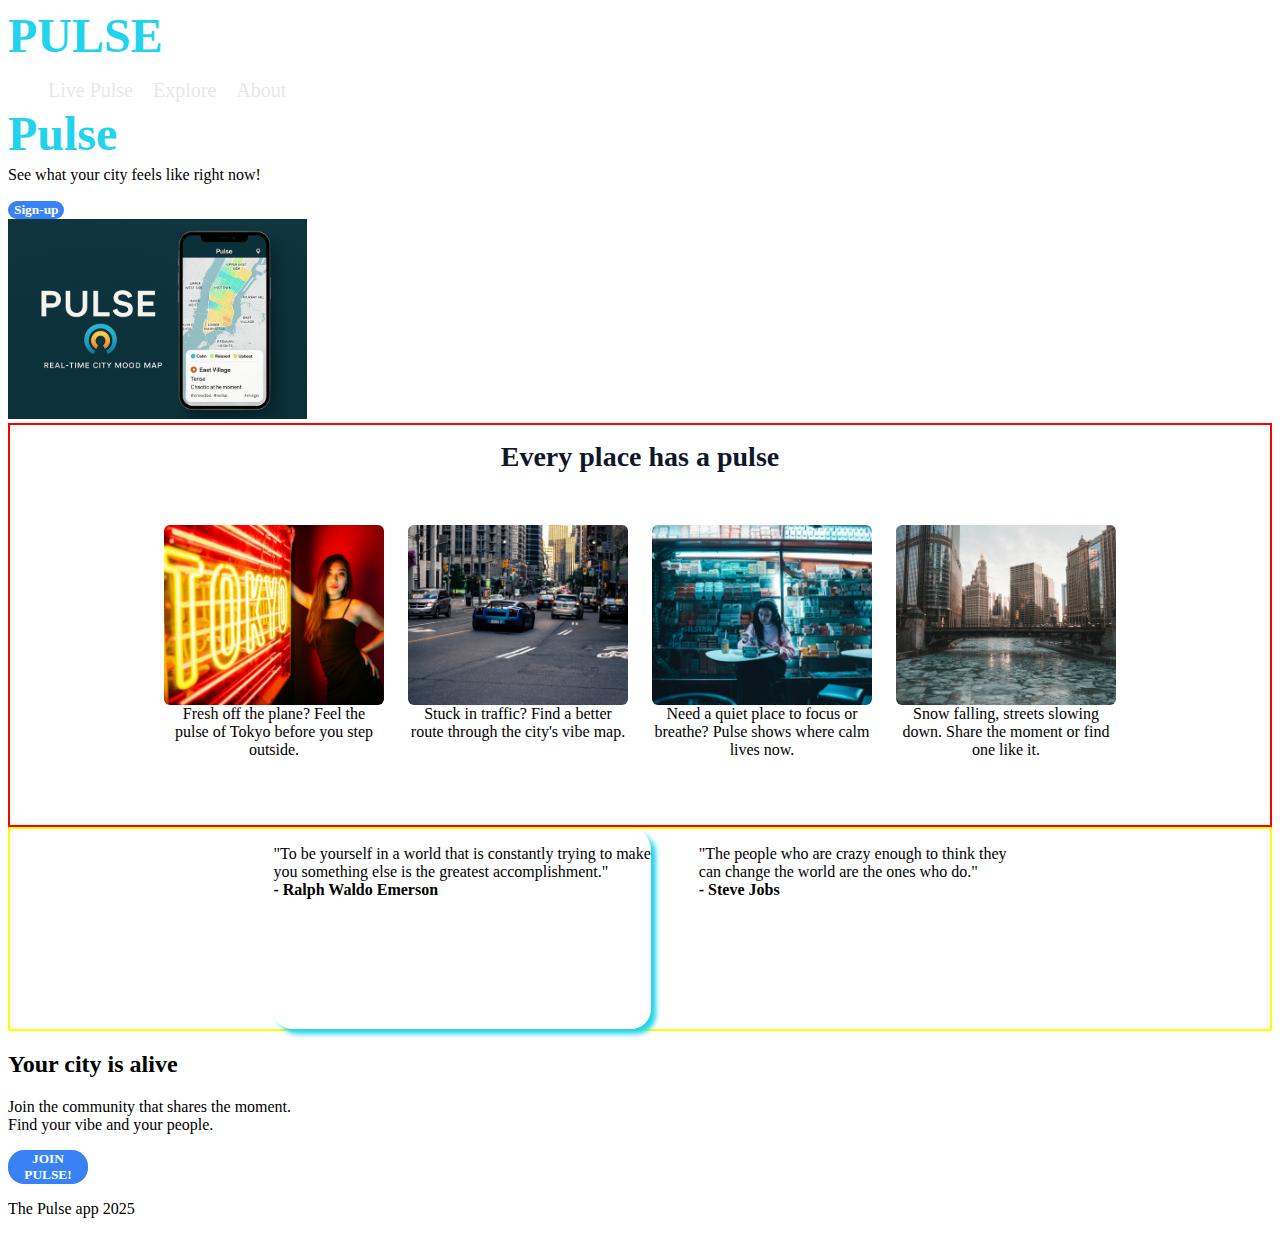
<file: index.html>
<!DOCTYPE html>
<html lang="en">
  <head>
    <meta charset="UTF-8">
    <link rel="stylesheet" href="pulse.css">
    <title>Pulse-app</title>   
  </head>

  <body>
    <nav class="navbar">
     <div class="page">
      <div class="navbar-inner">
       <div class="logo">PULSE</div>
       <ul class="nav">
        <li><a href="#">Live Pulse</a></li>
        <li><a href="#">Explore</a></li>
        <li><a href="#">About</a></li>
       </ul>
      </div>
     </div> 
    </nav>
    <section class="hero">
      <div class="page">
       <div class="hero-inner">
        <div class="hero-text">
         <h1>Pulse</h1>
         <p>See what your city feels like right now!</p>
         <button>Sign-up</button>
        </div>
        <img src="pul-pics/PULSE-Logo.png" alt="Pulse-Logo"/>
      </div>
     </div> 
    </section>
    <section class="icons">
        <div class="section-title">Every place has a pulse</div>

        <div class="container-03">
            <div class="card">
                <img src="pul-pics/tokyo.jpg" alt="Neon Tokyo"/>
                <div class="text">Fresh off the plane? Feel the pulse of Tokyo before you step outside.</div>
            </div>
            <div class="card">
                <img src="pul-pics/bsstreet.jpg" alt="Busy Street"/>
                <div class="text">Stuck in traffic? Find a better route through the city&apos;s vibe map.</div>
            </div>
            <div class="card">
                <img src="pul-pics/coffeeshop.jpg" alt="Coffee Shop"/>
                <div class="text">Need a quiet place to focus or breathe? Pulse shows where calm lives now.</div>
            </div>
            <div class="card">
                <img src="pul-pics/wintr.jpg" alt="Chicago Winter"/>
                <div class="text">Snow falling, streets slowing down. Share the moment or find one like it.</div>
            </div>
        </div>
    </section>
    <div class="quote">
        <div class="box-left">
        <p>&quot;To be yourself in a world that is constantly trying to make<br>you something else is the greatest accomplishment.&quot;<br><strong>- Ralph Waldo Emerson</strong></p>
        </div>
        <div class="box-right">
            <p>&quot;The people who are crazy enough to think they<br>can change the world are the ones who do.&quot;<br><strong>- Steve Jobs</strong></p>
        </div>
    </div>
    <div class="signup">
        <nav class="container-04">
            <div class="city">
            <h2>Your city is alive</h2>
            <p>Join the community that shares the moment.<br>Find your vibe and your people.</p>
            </div>
            <button class="pulse">JOIN PULSE!</button>
        </nav>
    </div>
    <div class="footer">
        <p>The Pulse app 2025</p>
    </div>
  </body>
</html>
</file>
<file: pulse.css>
* {
    font-family: roboto;
}

.navbar .container-01 {
    border: 2px solid green;
    display: flex;
    flex-direction: row;
    justify-content: space-between;
    align-items: flex-start;
    padding: 0 150px;
    background-color: #0f172a;
}

.logo {
    align-self: center;
    font-weight: bolder;
    font-size: 48px;
    color: #22d3ee;
}

a {
    text-decoration: none;
    color: #e5e7eb;
    font-size: 20px;
}

.nav a:hover {
    color: #22d3ee;
}

.nav {
    list-style-type: none;
    display: flex;
    align-items: center;
    gap: 20px;
}

ul li {
    align-self: center;
}

.info {
    border: 2px solid orangered;
    background-color: #0f172a;
}

.container-02 {
    display: flex;
    justify-content: space-between;
    align-items: center;
    padding: 36px 150px;
}

section.text {
    display: flex;
    flex-direction: column;
    justify-content: center;
}

h1 {
    color: #22d3ee;
    line-height: 0;
    font-size: 48px;
}

.text p {
    color: #e5e7eb;
    font-size: 18px;
}

button {
    background-color: #3882f6;
    max-width: 80px;
    border-radius: 16px;
    border: #3882f6;
    font-weight: bold;
    color: white;
}

.icons {
    display: flex;
    flex-direction: column;
    align-items: center;
    border: 2px solid red;
    height: 400px;
}

.card {
    display: flex;
    flex-direction: column;
    align-items: center;
    text-align: center;
    width: 220px;
    margin-top: 20px;
}

.card img {
    width: 100%;
    height: 180px;
    object-fit: cover;
    border-radius: 6px;
}

div.container-03 {
    display: flex;
    gap: 24px;
    justify-content: center;
    flex-wrap: wrap;
    max-width: 1100px;
}

.section-title {
  text-align: center;
  margin-bottom: 32px;
  font-size: 28px;
  font-weight: 600;
  color: #0f172a;
  margin-top: 16px;
}

.quote {
    border: 2px solid yellow;
    display: flex;
    justify-content: center;
    gap: 48px;
    height: 200px;
}

.box-left {
    box-shadow: 5px 5px 5px #22d3ee;
    border-radius: 20px;

}
</file>
